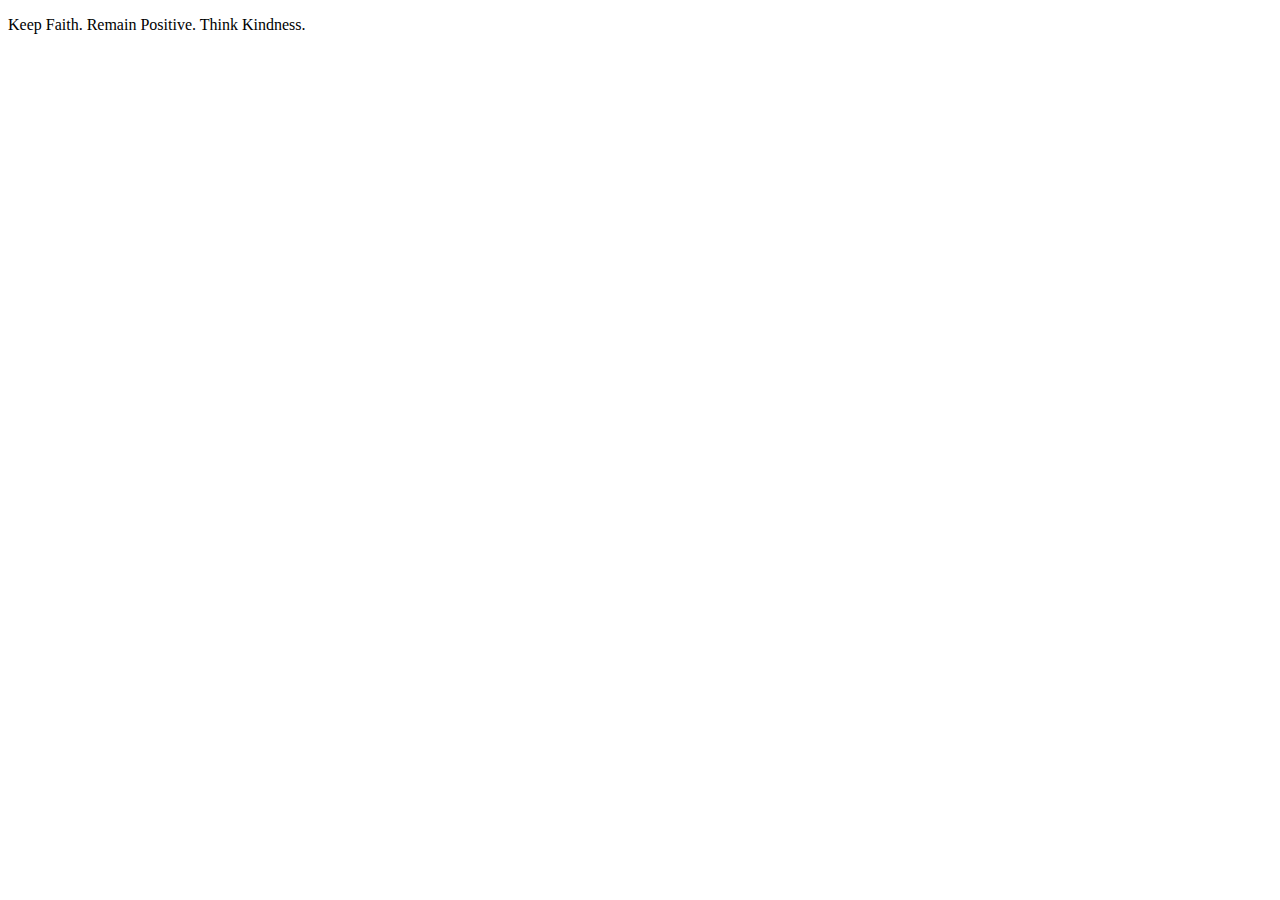
<file: index.html>
<!DOCTYPE html>
<html>
    <head>
        <meta charset="utf-8">
        <title>***</title>
    </head>
    <body>
        <footer class="col-sm-12 text-right">
            <p>
                Keep Faith. Remain Positive. Think Kindness.</br>
            </p>
        </footer>
    </body>
</html>
</file>
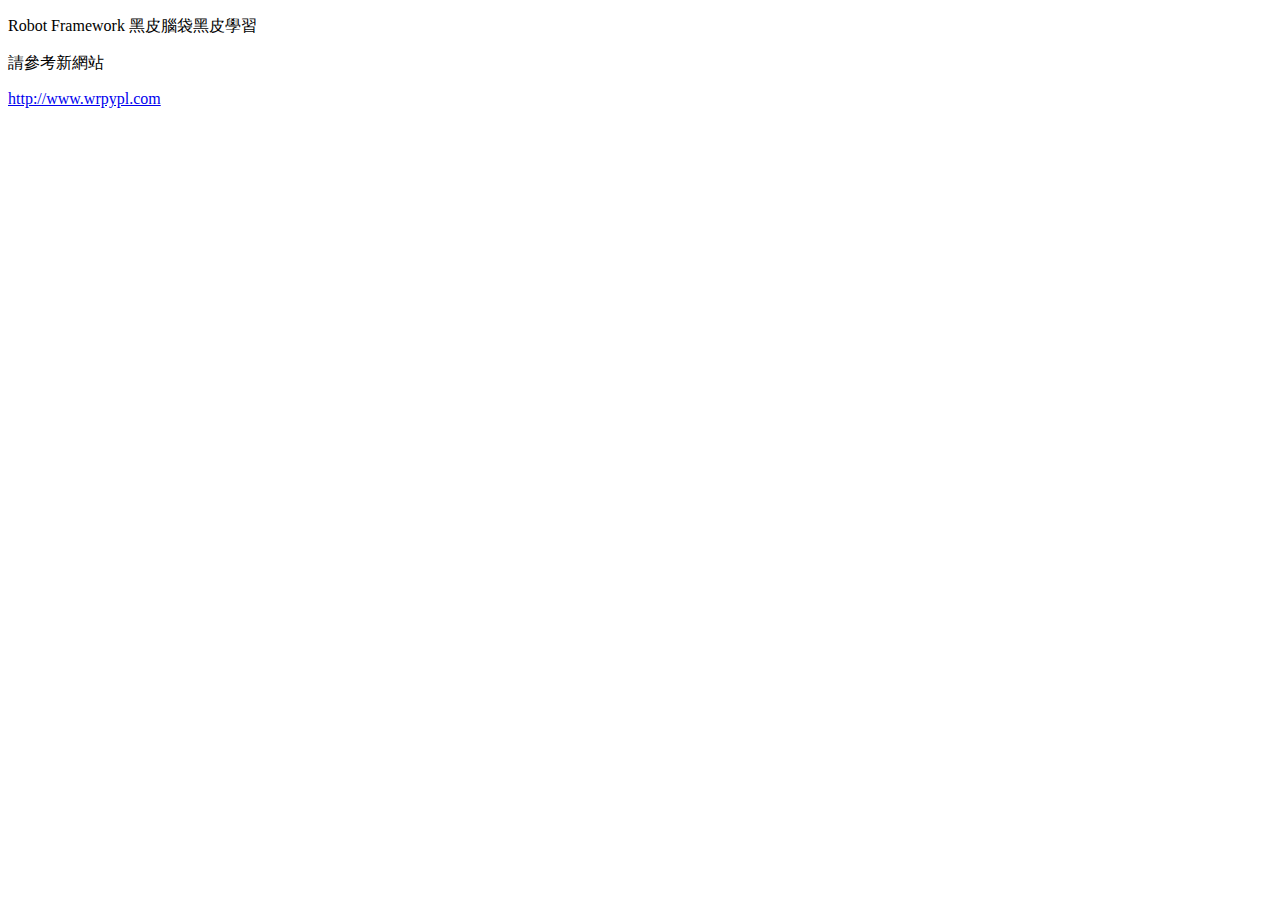
<file: report.html>
<!DOCTYPE html>
<!--[if lt IE 7]>      <html class="no-js lt-ie9 lt-ie8 lt-ie7"> <![endif]-->
<!--[if IE 7]>         <html class="no-js lt-ie9 lt-ie8"> <![endif]-->
<!--[if IE 8]>         <html class="no-js lt-ie9"> <![endif]-->
<!--[if gt IE 8]><!--> <html class="no-js"> <!--<![endif]-->
    <head>
        <meta charset="utf-8">
        <meta http-equiv="X-UA-Compatible" content="IE=edge">
        <title></title>
        <meta name="description" content="">
        <meta name="viewport" content="width=device-width, initial-scale=1">
        <link rel="stylesheet" href="style.css">
    </head>
    <body>
        <!--[if lt IE 7]>
            <p class="browsehappy">You are using an <strong>outdated</strong> browser. Please <a href="#">upgrade your browser</a> to improve your experience.</p>
        <![endif]-->
        <div class="top">
            <p>Robot Framework 黑皮腦袋黑皮學習</p>
        </div>
        <div class="center">
            <p>請參考新網站</p>
        </div>
        <div class="bottom">
            <p><a href="http://www.wrpypl.com">http://www.wrpypl.com</p>
        </div>
        <script src="" async defer></script>
    </body>
</html>
</file>
<file: style.css>
/* @media only screen and (min-width: 600px) {
    body {
        margin: 0 auto;
        width: 900px;
        border: 5px solid red;
    }
} */

.jumbotron {
	font-family: 'Open Sans', sans-serif;
	font-family: 'Roboto', sans-serif;
    font-family: 'Rock Salt', cursive;
    font-size: 60px;
	color: 	#663399;
    margin: 35px 60px;
    text-decoration: underline;
    transform: rotate(-10deg);
    text-align: center;
    background-color: transparent;
}

.jumbotron a {
    color: inherit;
}

#nav {
    font-size: 25px;
    padding: 10px 60px 15px 60px;
    text-align: justify;
    font-family: 'Open Sans', sans-serif;
	font-family: 'Roboto', sans-serif;
    font-family: 'Rock Salt', cursive;
}

#website {
    font-size: 30px;
    padding: 10px 60px 15px 60px;
    text-align: justify;
}

.sloganbox {
    border-left: 10px solid #5f5fb9;
    background-color: #dcfdfd;
    border-radius: 5px 0px 0px 5px;
    margin: 10px 60px;
}

.sloganboxwork {
    border-left: 10px solid #56a94e;
    background-color: #dcfdfd;
    border-radius: 5px 0px 0px 5px;
    margin: 10px 60px;
}

.sloganboxlove {
    border-left: 10px solid #e23e42;
    background-color: #dcfdfd;
    border-radius: 5px 0px 0px 5px;
    margin: 10px 60px;
}

.slogan {
    list-style-type: none;
    text-align: center;
    font-size: 26px;
    padding-top: 15px;
    padding-left: 15px;
}

#social {
    font-size: 30px;
    padding: 15px 60px;
}

footer {
    margin: 10px -15px;
    font-style: italic;
    font-size: 12px;
}








/* #seleniumlibrary {
    top: 240px;
    background-color: #a154a2;
}

#dialogs {
    top: 335px;      
    background-color: #5f5fb9;
}

#string {
    top: 405px;
    background-color: #52bad8;
}

#datetime {
    top: 475px;
    background-color: #56a94e;
}

#collections {
    top: 545px;
    background-color: #f3a333;
}

#builtin {
    top: 615px;
    background-color: #ee7a3a;
}

#others {
    top: 685px;
    background-color: #e23e42;
} */
</file>
